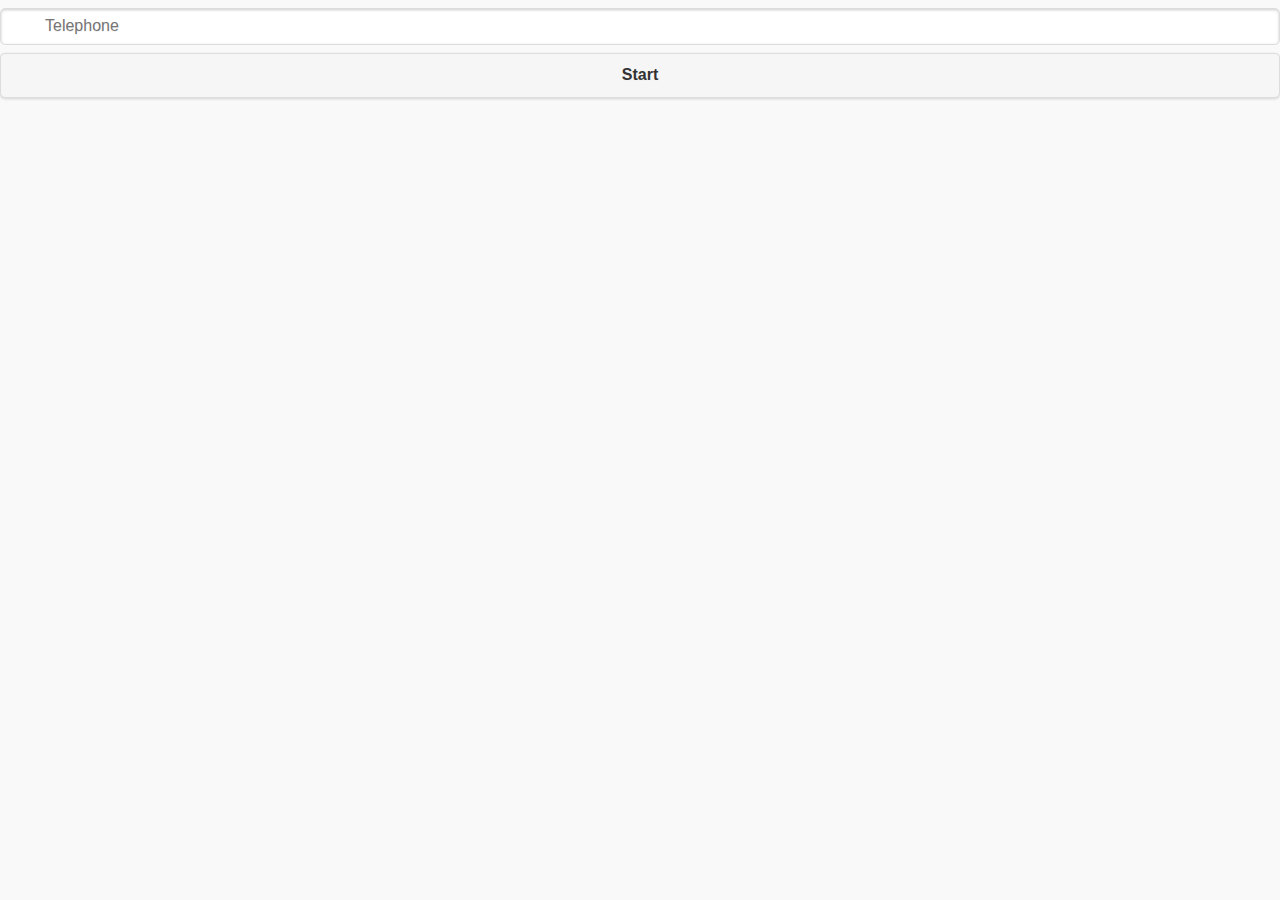
<file: main.html>
<!DOCTYPE html>
<html>
    <head>
        <title>Hackathon</title>
        <meta name="viewport" content="width=device-width, height=device-height, user-scalable=no, initial-scale=1, maximum-scale=1, minimum-scale=1, minimal-ui"> 
        <meta name="apple-mobile-web-app-capable" content="yes"> 
        <meta name="mobile-web-app-capable" content="yes">  
        <meta charset="UTF-8">  
        
        <!-- JQuery Mobile -->
        <script type="text/javascript" src="lib/jqm/jquery-1.11.2.min.js"></script>
        <link rel="stylesheet" href="lib/jqm/jquery.mobile-1.4.2.min.css" />
        <script type="text/javascript" src="lib/jqm/jquery.mobile-1.4.2.min.js"></script>

        <!-- PHONEGAP -->
        <!--<script type="text/javascript" src="cordova.js"></script>-->
        <script type="text/javascript" src="mod/phonegap/phonegap_init.js"></script>

        <!-- Telephone Widget -->
        <script src="lib/intl-tel-input-master/build/js/intlTelInput.min.js"></script>
        <link rel="stylesheet" href="lib/intl-tel-input-master/build/css/intlTelInput.css">

        <!-- QR CODE -->
        <script type="text/javascript" src="lib/jsqrcode/lib/html5-qrcode.min.js"></script>
        <script type="text/javascript" src="lib/jsqrcode/lib/jsqrcode-combined.min.js"></script>

        <!-- MODS -->
        <link rel="stylesheet" href="css/style.css" />
        <script type="text/javascript" src="mod/welcome/welcome.js"></script>
        <script type="text/javascript" src="mod/qrscanner/qrscanner.js"></script>
        <script type="text/javascript" src="mod/track/track.js"></script>
        <script type="text/javascript" src="mod/control/control.js"></script>
        <script type="text/javascript" src="mod/connections/connections.js"></script>
        <script type="text/javascript" src="mod/popup/popup.js"></script>
        <script type="text/javascript" src="mod/bluediamond.utilities.js"></script>
        <script type="text/javascript" src="mod/bluediamond.connection.js"></script>
        <script type="text/javascript" src="mod/bluediamond.incident.js"></script>
        
    </head>
    <body>

        <div id="welcomePage" class="page" data-role="page">
            <div id="welcomeContent" class="content" data-role="content">
                <p id="error"></p>
                <input id="telephone" placeholder="Telephone" value="" type="tel" autocapitalize="none" autocorrect="off" autocomplete="off" spellcheck="false" tabindex="1">
                <a id="signupButton" class="button" data-role="button" tabindex="2" onclick="">Start</a>
            </div>
        </div>

        <div id="qrPage" class="page" data-role="page">
            <a class="button" data-role="button" tabindex="1" href="#qrPage">QR</a>
            <a class="button" data-role="button" tabindex="1" href="#connectPage">Connection</a>
            <a class="button" data-role="button" tabindex="1" href="#trackingPage">Tracking</a>
            <a class="button" data-role="button" tabindex="1" href="#settingsPage">Settings</a>
            <a class="button" data-role="button" tabindex="1" href="#mapsPage">Maps</a>

            <div id="qrContent" class="content" data-role="content">
                <a id="qrToWelcomeButton" class="button" data-role="button" tabindex="1" onclick="navToWelcomePage()">Back</a>
                <div id="reader" style="width:300px;height:250px"></div>
                <span id="read"></span>
                <span id="read_error"></span>
                <span id="vid_error"></span>
            </div>
        </div>

        <div id="trackingPage" class="page" data-role="page">
            <div id="trackingContent" class="content" data-role="content">
                <a id="trackButton" class="button" data-role="button" tabindex="1" onclick="navToQrPage()">Back</a>
                <a id="trackButton" class="button" data-role="button" tabindex="2" onclick="trackButtonClick()">Toggle Tracking</a>
                <a id="trackButton" class="button" data-role="button" tabindex="3" onclick="submitTracks()">Submit Tracks</a>
            </div>
        </div>

        <div id="connectPage" class="page" data-role="page">
            <div>
                <h3>Automatic Lookup</h3>
                <button id="btn-automate" onclick="BD.connection.lookup()">Try known servers</button>
            </div>
        </div>

        <div id="settingsPage" class="page" data-role="page">
            <div>
                <h3>Add to known servers list</h3>
                <label for="in-storage">Server url</label>
                <input name="server" type="url" id="in-storage" placeholder="http://999.999.999"/>
                <button id="btn-storage" onclick="BD.u.validate($('#in-storage'), BD.connection.add)">Add</button>
            </div>
        </div>

        <div id="mapsPage" class="page" data-role="page">

            Maps

            <a id="signupButton" class="button" data-role="button" tabindex="2" onclick="BD.incident.map.fetch()">Fetch from server</a>
            <a id="signupButton" class="button" data-role="button" tabindex="2" onclick="BD.incident.map.list()">List local maps</a>

            <ol id="files-list">
            </ol>

            <div id="map-viewer"></div>

        </div>

    </body>
</html>
</file>
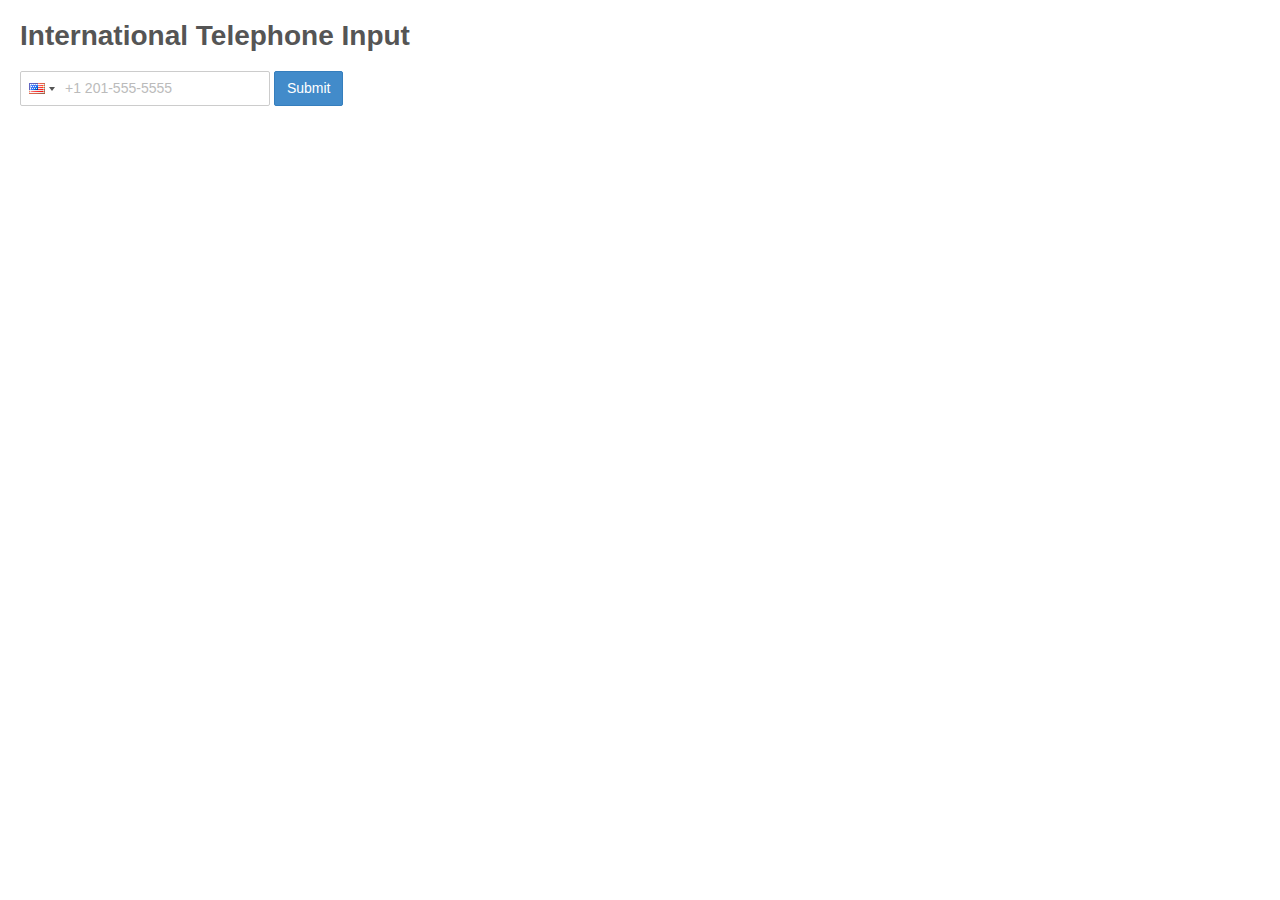
<file: lib/intl-tel-input-master/demo.html>
<!DOCTYPE html>
<html>
  <head>
    <meta charset="utf-8">
    <title>International Telephone Input</title>
    <link rel="stylesheet" href="build/css/intlTelInput.css">
    <link rel="stylesheet" href="build/css/demo.css">
  </head>
  <body>
    <h1>International Telephone Input</h1>
    <form>
      <input id="mobile-number" type="tel">
      <button type="submit">Submit</button>
    </form>

    <!-- Load jQuery from CDN so can run demo immediately -->
    <script src="http://ajax.googleapis.com/ajax/libs/jquery/1.11.1/jquery.min.js"></script>
    <script src="build/js/intlTelInput.js"></script>
    <script>
      $("#mobile-number").intlTelInput({
        //autoFormat: false,
        //autoHideDialCode: false,
        //defaultCountry: "jp",
        //nationalMode: true,
        //numberType: "MOBILE",
        //onlyCountries: ['us', 'gb', 'ch', 'ca', 'do'],
        //preferredCountries: ['cn', 'jp'],
        //responsiveDropdown: true,
        utilsScript: "lib/libphonenumber/build/utils.js"
      });
    </script>
  </body>
</html>
</file>
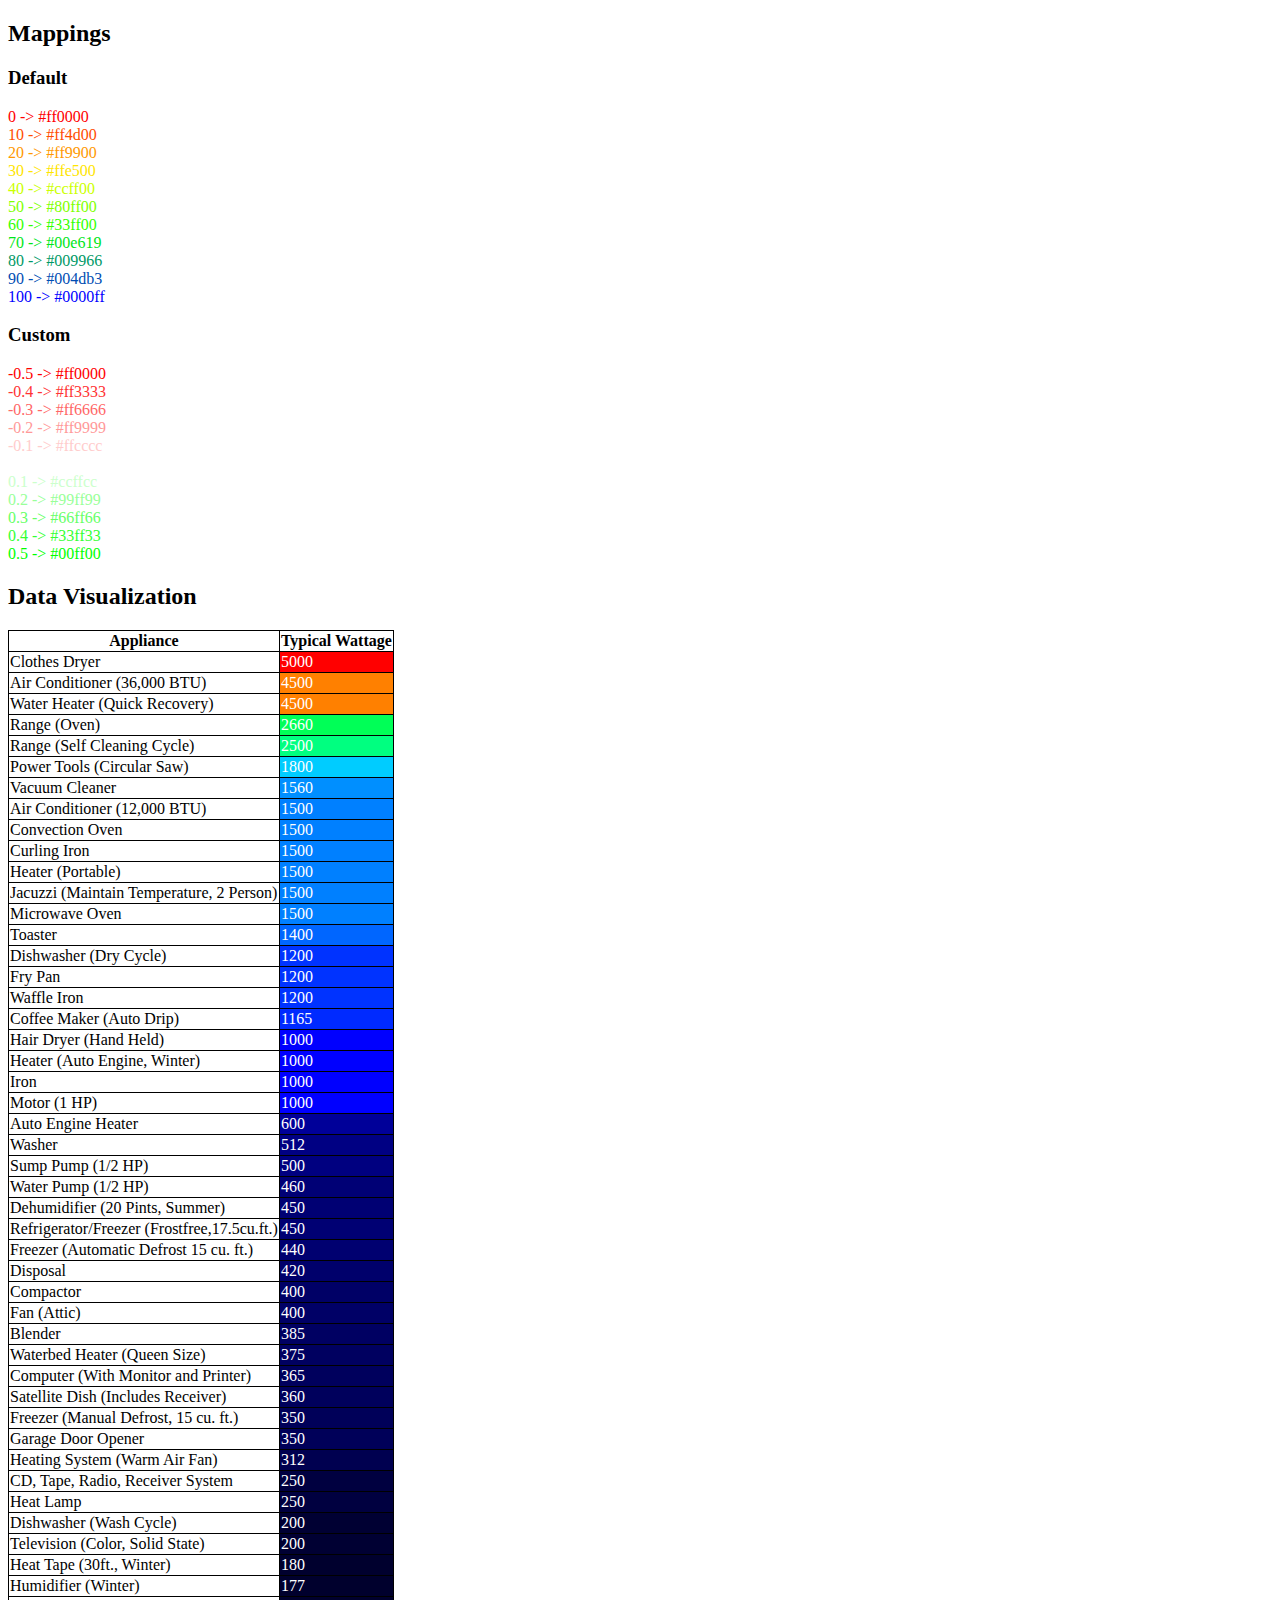
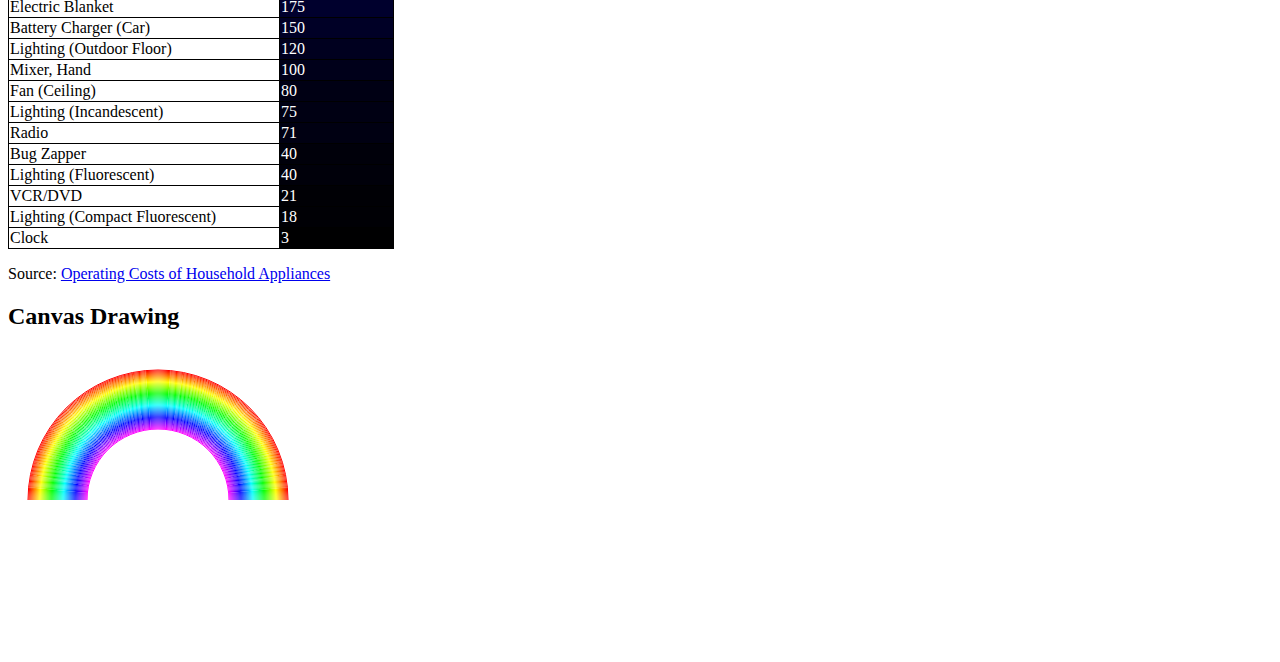
<file: lib/rainbow/example.html>
<!DOCTYPE html>
<html>
<head>
<title>RainbowVis-JS Examples</title>
<script src="rainbowvis.js"></script>
<style type="text/css">
table { border-collapse:collapse; }
table,th, td { border: 1px solid black; }
</style>
</head>
<body>
<script type="text/javascript">
window.onload = function(){
	try {
		// Mappings
		// Default
		var rainbow = new Rainbow(); // by default, range is 0 to 100
		var s = '<h3>Default</h3>';
		for (var i = 0; i <= 100; i = i + 10) {
			var hex = '#' + rainbow.colourAt(i);
			s += '<span style="color:' + hex + '">' + i + ' -&gt; ' + hex + '</span><br/>';
		}

		// Custom
		s += '<h3>Custom</h3>';
		rainbow.setSpectrum('red', 'FFFFFF', '#00ff00');
		rainbow.setNumberRange(-0.5, 0.5);
		for (var i = -5; i <= 5 ; i++) {
			var hex = '#' + rainbow.colourAt(i/10);
			s += '<span style="color:' + hex + '">' + i/10 + ' -&gt; ' + hex + '</span><br/>';
		}
		document.getElementById("mappings").innerHTML = s;

		// Wattages
		var wattages = [
			["Clothes Dryer",5000],
			["Air Conditioner (36,000 BTU)",4500],
			["Water Heater (Quick Recovery)",4500],
			["Range (Oven)",2660],
			["Range (Self Cleaning Cycle)",2500],
			["Power Tools (Circular Saw)",1800],
			["Vacuum Cleaner",1560],
			["Air Conditioner (12,000 BTU)",1500],
			["Convection Oven",1500],
			["Curling Iron",1500],
			["Heater (Portable)",1500],
			["Jacuzzi (Maintain Temperature, 2 Person)",1500],
			["Microwave Oven",1500],
			["Toaster",1400],
			["Dishwasher (Dry Cycle)",1200],
			["Fry Pan",1200],
			["Waffle Iron",1200],
			["Coffee Maker (Auto Drip)",1165],
			["Hair Dryer (Hand Held)",1000],
			["Heater (Auto Engine, Winter)",1000],
			["Iron",1000],
			["Motor (1 HP)",1000],
			["Auto Engine Heater",600],
			["Washer",512],
			["Sump Pump (1/2 HP)",500],
			["Water Pump (1/2 HP)",460],
			["Dehumidifier (20 Pints, Summer)",450],
			["Refrigerator/Freezer (Frostfree,17.5cu.ft.)",450],
			["Freezer (Automatic Defrost 15 cu. ft.)",440],
			["Disposal",420],
			["Compactor",400],
			["Fan (Attic)",400],
			["Blender",385],
			["Waterbed Heater (Queen Size)",375],
			["Computer (With Monitor and Printer)",365],
			["Satellite Dish (Includes Receiver)",360],
			["Freezer (Manual Defrost, 15 cu. ft.)",350],
			["Garage Door Opener",350],
			["Heating System (Warm Air Fan)",312],
			["CD, Tape, Radio, Receiver System",250],
			["Heat Lamp",250],
			["Dishwasher (Wash Cycle)",200],
			["Television (Color, Solid State)",200],
			["Heat Tape (30ft., Winter)",180],
			["Humidifier (Winter)",177],
			["Electric Blanket",175],
			["Battery Charger (Car)",150],
			["Lighting (Outdoor Floor)",120],
			["Mixer, Hand",100],
			["Fan (Ceiling)",80],
			["Lighting (Incandescent)",75],
			["Radio",71],
			["Bug Zapper",40],
			["Lighting (Fluorescent)",40],
			["VCR/DVD",21],
			["Lighting (Compact Fluorescent)",18],
			["Clock",3]
		];

		var heatmap = new Rainbow(); 
		heatmap.setSpectrum('black', 'blue', 'aqua', 'lime', 'yellow', 'red');
		heatmap.setNumberRange(0, 5000);
		var table = '<table><tr><th>Appliance</th><th>Typical Wattage</th></tr>';
		for (var i = 0; i < wattages.length; i++) {
			var appliance = wattages[i][0];
			var watts = wattages[i][1];
			table += '<tr><td>' + appliance + '</td>';
			var hexColour = '#' + heatmap.colourAt(watts);
			table += '<td style="background-color:' + hexColour + '; color: #fff">' + watts + '</td></tr>';
		}
		table += '</table>';
		table += '<p>Source: <a href="http://www.cornhusker-power.com/householdappliances.asp">Operating Costs of Household Appliances</a></p>';
		document.getElementById("wattages").innerHTML = table;

		// Canvas Drawing
		var RAINBOW_WIDTH = 60;
		var RAINBOW_RADIUS = 130;
		var rainbow2 = new Rainbow();
		rainbow2.setNumberRange(1, RAINBOW_WIDTH);
		rainbow2.setSpectrum('FF0000', 'FFFF00', '00FF00', '00FFFF', '0000FF', 'FF00FF');

	    	var canvas = document.getElementById('MyRainbow');
	    	var context = canvas.getContext('2d');

	    	context.lineWidth = 1;
		for (var i = 1; i <= RAINBOW_WIDTH; i++) {
			context.beginPath();
			context.arc(canvas.width / 2, canvas.width / 2, RAINBOW_RADIUS - i + 1, Math.PI, 0, false);
	    		context.strokeStyle = '#' + rainbow2.colourAt(i); 
	    		context.stroke();
		}
	} catch (err) {
		alert(err);
	}
};
</script>
<h2>Mappings</h2>
<div id="mappings"></div>
<h2>Data Visualization</h2>
<div id="wattages"></div>
<h2>Canvas Drawing</h2>
<canvas id="MyRainbow" width="300" height="300">
<p>Rainbow arc example. Your browser doesn't support canvas.</p>
</canvas>
</body>
</html>
</file>
<file: lib/intl-tel-input-master/build/css/intlTelInput.css>
.intl-tel-input .flag{width:16px;height:11px;background:url("../img/flags.png")}.intl-tel-input .ad{background-position:-16px 0}.intl-tel-input .ae{background-position:-32px 0}.intl-tel-input .af{background-position:-48px 0}.intl-tel-input .ag{background-position:-64px 0}.intl-tel-input .ai{background-position:-80px 0}.intl-tel-input .al{background-position:-96px 0}.intl-tel-input .am{background-position:-112px 0}.intl-tel-input .ao{background-position:-128px 0}.intl-tel-input .ar{background-position:-144px 0}.intl-tel-input .as{background-position:-160px 0}.intl-tel-input .at{background-position:-176px 0}.intl-tel-input .au{background-position:-192px 0}.intl-tel-input .aw{background-position:-208px 0}.intl-tel-input .az{background-position:-224px 0}.intl-tel-input .ba{background-position:-240px 0}.intl-tel-input .bb{background-position:0 -11px}.intl-tel-input .bd{background-position:-16px -11px}.intl-tel-input .be{background-position:-32px -11px}.intl-tel-input .bf{background-position:-48px -11px}.intl-tel-input .bg{background-position:-64px -11px}.intl-tel-input .bh{background-position:-80px -11px}.intl-tel-input .bi{background-position:-96px -11px}.intl-tel-input .bj{background-position:-112px -11px}.intl-tel-input .bm{background-position:-128px -11px}.intl-tel-input .bn{background-position:-144px -11px}.intl-tel-input .bo{background-position:-160px -11px}.intl-tel-input .br{background-position:-176px -11px}.intl-tel-input .bs{background-position:-192px -11px}.intl-tel-input .bt{background-position:-208px -11px}.intl-tel-input .bw{background-position:-224px -11px}.intl-tel-input .by{background-position:-240px -11px}.intl-tel-input .bz{background-position:0 -22px}.intl-tel-input .ca{background-position:-16px -22px}.intl-tel-input .cd{background-position:-32px -22px}.intl-tel-input .cf{background-position:-48px -22px}.intl-tel-input .cg{background-position:-64px -22px}.intl-tel-input .ch{background-position:-80px -22px}.intl-tel-input .ci{background-position:-96px -22px}.intl-tel-input .ck{background-position:-112px -22px}.intl-tel-input .cl{background-position:-128px -22px}.intl-tel-input .cm{background-position:-144px -22px}.intl-tel-input .cn{background-position:-160px -22px}.intl-tel-input .co{background-position:-176px -22px}.intl-tel-input .cr{background-position:-192px -22px}.intl-tel-input .cu{background-position:-208px -22px}.intl-tel-input .cv{background-position:-224px -22px}.intl-tel-input .cw{background-position:-240px -22px}.intl-tel-input .cy{background-position:0 -33px}.intl-tel-input .cz{background-position:-16px -33px}.intl-tel-input .de{background-position:-32px -33px}.intl-tel-input .dj{background-position:-48px -33px}.intl-tel-input .dk{background-position:-64px -33px}.intl-tel-input .dm{background-position:-80px -33px}.intl-tel-input .do{background-position:-96px -33px}.intl-tel-input .dz{background-position:-112px -33px}.intl-tel-input .ec{background-position:-128px -33px}.intl-tel-input .ee{background-position:-144px -33px}.intl-tel-input .eg{background-position:-160px -33px}.intl-tel-input .er{background-position:-176px -33px}.intl-tel-input .es{background-position:-192px -33px}.intl-tel-input .et{background-position:-208px -33px}.intl-tel-input .fi{background-position:-224px -33px}.intl-tel-input .fj{background-position:-240px -33px}.intl-tel-input .fk{background-position:0 -44px}.intl-tel-input .fm{background-position:-16px -44px}.intl-tel-input .fo{background-position:-32px -44px}.intl-tel-input .fr,.intl-tel-input .bl,.intl-tel-input .mf{background-position:-48px -44px}.intl-tel-input .ga{background-position:-64px -44px}.intl-tel-input .gb{background-position:-80px -44px}.intl-tel-input .gd{background-position:-96px -44px}.intl-tel-input .ge{background-position:-112px -44px}.intl-tel-input .gf{background-position:-128px -44px}.intl-tel-input .gh{background-position:-144px -44px}.intl-tel-input .gi{background-position:-160px -44px}.intl-tel-input .gl{background-position:-176px -44px}.intl-tel-input .gm{background-position:-192px -44px}.intl-tel-input .gn{background-position:-208px -44px}.intl-tel-input .gp{background-position:-224px -44px}.intl-tel-input .gq{background-position:-240px -44px}.intl-tel-input .gr{background-position:0 -55px}.intl-tel-input .gt{background-position:-16px -55px}.intl-tel-input .gu{background-position:-32px -55px}.intl-tel-input .gw{background-position:-48px -55px}.intl-tel-input .gy{background-position:-64px -55px}.intl-tel-input .hk{background-position:-80px -55px}.intl-tel-input .hn{background-position:-96px -55px}.intl-tel-input .hr{background-position:-112px -55px}.intl-tel-input .ht{background-position:-128px -55px}.intl-tel-input .hu{background-position:-144px -55px}.intl-tel-input .id{background-position:-160px -55px}.intl-tel-input .ie{background-position:-176px -55px}.intl-tel-input .il{background-position:-192px -55px}.intl-tel-input .in{background-position:-208px -55px}.intl-tel-input .io{background-position:-224px -55px}.intl-tel-input .iq{background-position:-240px -55px}.intl-tel-input .ir{background-position:0 -66px}.intl-tel-input .is{background-position:-16px -66px}.intl-tel-input .it{background-position:-32px -66px}.intl-tel-input .jm{background-position:-48px -66px}.intl-tel-input .jo{background-position:-64px -66px}.intl-tel-input .jp{background-position:-80px -66px}.intl-tel-input .ke{background-position:-96px -66px}.intl-tel-input .kg{background-position:-112px -66px}.intl-tel-input .kh{background-position:-128px -66px}.intl-tel-input .ki{background-position:-144px -66px}.intl-tel-input .km{background-position:-160px -66px}.intl-tel-input .kn{background-position:-176px -66px}.intl-tel-input .kp{background-position:-192px -66px}.intl-tel-input .kr{background-position:-208px -66px}.intl-tel-input .kw{background-position:-224px -66px}.intl-tel-input .ky{background-position:-240px -66px}.intl-tel-input .kz{background-position:0 -77px}.intl-tel-input .la{background-position:-16px -77px}.intl-tel-input .lb{background-position:-32px -77px}.intl-tel-input .lc{background-position:-48px -77px}.intl-tel-input .li{background-position:-64px -77px}.intl-tel-input .lk{background-position:-80px -77px}.intl-tel-input .lr{background-position:-96px -77px}.intl-tel-input .ls{background-position:-112px -77px}.intl-tel-input .lt{background-position:-128px -77px}.intl-tel-input .lu{background-position:-144px -77px}.intl-tel-input .lv{background-position:-160px -77px}.intl-tel-input .ly{background-position:-176px -77px}.intl-tel-input .ma{background-position:-192px -77px}.intl-tel-input .mc{background-position:-208px -77px}.intl-tel-input .md{background-position:-224px -77px}.intl-tel-input .me{background-position:-112px -154px;height:12px}.intl-tel-input .mg{background-position:0 -88px}.intl-tel-input .mh{background-position:-16px -88px}.intl-tel-input .mk{background-position:-32px -88px}.intl-tel-input .ml{background-position:-48px -88px}.intl-tel-input .mm{background-position:-64px -88px}.intl-tel-input .mn{background-position:-80px -88px}.intl-tel-input .mo{background-position:-96px -88px}.intl-tel-input .mp{background-position:-112px -88px}.intl-tel-input .mq{background-position:-128px -88px}.intl-tel-input .mr{background-position:-144px -88px}.intl-tel-input .ms{background-position:-160px -88px}.intl-tel-input .mt{background-position:-176px -88px}.intl-tel-input .mu{background-position:-192px -88px}.intl-tel-input .mv{background-position:-208px -88px}.intl-tel-input .mw{background-position:-224px -88px}.intl-tel-input .mx{background-position:-240px -88px}.intl-tel-input .my{background-position:0 -99px}.intl-tel-input .mz{background-position:-16px -99px}.intl-tel-input .na{background-position:-32px -99px}.intl-tel-input .nc{background-position:-48px -99px}.intl-tel-input .ne{background-position:-64px -99px}.intl-tel-input .nf{background-position:-80px -99px}.intl-tel-input .ng{background-position:-96px -99px}.intl-tel-input .ni{background-position:-112px -99px}.intl-tel-input .nl,.intl-tel-input .bq{background-position:-128px -99px}.intl-tel-input .no{background-position:-144px -99px}.intl-tel-input .np{background-position:-160px -99px}.intl-tel-input .nr{background-position:-176px -99px}.intl-tel-input .nu{background-position:-192px -99px}.intl-tel-input .nz{background-position:-208px -99px}.intl-tel-input .om{background-position:-224px -99px}.intl-tel-input .pa{background-position:-240px -99px}.intl-tel-input .pe{background-position:0 -110px}.intl-tel-input .pf{background-position:-16px -110px}.intl-tel-input .pg{background-position:-32px -110px}.intl-tel-input .ph{background-position:-48px -110px}.intl-tel-input .pk{background-position:-64px -110px}.intl-tel-input .pl{background-position:-80px -110px}.intl-tel-input .pm{background-position:-96px -110px}.intl-tel-input .pr{background-position:-112px -110px}.intl-tel-input .ps{background-position:-128px -110px}.intl-tel-input .pt{background-position:-144px -110px}.intl-tel-input .pw{background-position:-160px -110px}.intl-tel-input .py{background-position:-176px -110px}.intl-tel-input .qa{background-position:-192px -110px}.intl-tel-input .re{background-position:-208px -110px}.intl-tel-input .ro{background-position:-224px -110px}.intl-tel-input .rs{background-position:-240px -110px}.intl-tel-input .ru{background-position:0 -121px}.intl-tel-input .rw{background-position:-16px -121px}.intl-tel-input .sa{background-position:-32px -121px}.intl-tel-input .sb{background-position:-48px -121px}.intl-tel-input .sc{background-position:-64px -121px}.intl-tel-input .sd{background-position:-80px -121px}.intl-tel-input .se{background-position:-96px -121px}.intl-tel-input .sg{background-position:-112px -121px}.intl-tel-input .sh{background-position:-128px -121px}.intl-tel-input .si{background-position:-144px -121px}.intl-tel-input .sk{background-position:-160px -121px}.intl-tel-input .sl{background-position:-176px -121px}.intl-tel-input .sm{background-position:-192px -121px}.intl-tel-input .sn{background-position:-208px -121px}.intl-tel-input .so{background-position:-224px -121px}.intl-tel-input .sr{background-position:-240px -121px}.intl-tel-input .ss{background-position:0 -132px}.intl-tel-input .st{background-position:-16px -132px}.intl-tel-input .sv{background-position:-32px -132px}.intl-tel-input .sx{background-position:-48px -132px}.intl-tel-input .sy{background-position:-64px -132px}.intl-tel-input .sz{background-position:-80px -132px}.intl-tel-input .tc{background-position:-96px -132px}.intl-tel-input .td{background-position:-112px -132px}.intl-tel-input .tg{background-position:-128px -132px}.intl-tel-input .th{background-position:-144px -132px}.intl-tel-input .tj{background-position:-160px -132px}.intl-tel-input .tk{background-position:-176px -132px}.intl-tel-input .tl{background-position:-192px -132px}.intl-tel-input .tm{background-position:-208px -132px}.intl-tel-input .tn{background-position:-224px -132px}.intl-tel-input .to{background-position:-240px -132px}.intl-tel-input .tr{background-position:0 -143px}.intl-tel-input .tt{background-position:-16px -143px}.intl-tel-input .tv{background-position:-32px -143px}.intl-tel-input .tw{background-position:-48px -143px}.intl-tel-input .tz{background-position:-64px -143px}.intl-tel-input .ua{background-position:-80px -143px}.intl-tel-input .ug{background-position:-96px -143px}.intl-tel-input .us{background-position:-112px -143px}.intl-tel-input .uy{background-position:-128px -143px}.intl-tel-input .uz{background-position:-144px -143px}.intl-tel-input .va{background-position:-160px -143px}.intl-tel-input .vc{background-position:-176px -143px}.intl-tel-input .ve{background-position:-192px -143px}.intl-tel-input .vg{background-position:-208px -143px}.intl-tel-input .vi{background-position:-224px -143px}.intl-tel-input .vn{background-position:-240px -143px}.intl-tel-input .vu{background-position:0 -154px}.intl-tel-input .wf{background-position:-16px -154px}.intl-tel-input .ws{background-position:-32px -154px}.intl-tel-input .ye{background-position:-48px -154px}.intl-tel-input .za{background-position:-64px -154px}.intl-tel-input .zm{background-position:-80px -154px}.intl-tel-input .zw{background-position:-96px -154px}.intl-tel-input{position:relative;display:inline-block}.intl-tel-input *{box-sizing:border-box;-moz-box-sizing:border-box}.intl-tel-input .hide{display:none}.intl-tel-input .v-hide{visibility:hidden}.intl-tel-input input,.intl-tel-input input[type=text],.intl-tel-input input[type=tel]{position:relative;z-index:0;margin-top:0 !important;margin-bottom:0 !important;padding-left:44px;margin-left:0}.intl-tel-input .flag-dropdown{position:absolute;top:0;bottom:0;padding:1px}.intl-tel-input .flag-dropdown:hover{cursor:pointer}.intl-tel-input .flag-dropdown:hover .selected-flag{background-color:rgba(0,0,0,0.05)}.intl-tel-input input[disabled]+.flag-dropdown:hover{cursor:default}.intl-tel-input input[disabled]+.flag-dropdown:hover .selected-flag{background-color:transparent}.intl-tel-input .selected-flag{z-index:1;position:relative;width:38px;height:100%;padding:0 0 0 8px}.intl-tel-input .selected-flag .flag{position:absolute;top:50%;margin-top:-5px}.intl-tel-input .selected-flag .arrow{position:relative;top:50%;margin-top:-2px;left:20px;width:0;height:0;border-left:3px solid transparent;border-right:3px solid transparent;border-top:4px solid #555}.intl-tel-input .selected-flag .arrow.up{border-top:none;border-bottom:4px solid #555}.intl-tel-input .country-list{list-style:none;position:absolute;z-index:2;padding:0;margin:0 0 0 -1px;box-shadow:1px 1px 4px rgba(0,0,0,0.2);background-color:white;border:1px solid #CCC;width:430px;max-height:200px;overflow-y:scroll}.intl-tel-input .country-list .flag{display:inline-block}.intl-tel-input .country-list .divider{padding-bottom:5px;margin-bottom:5px;border-bottom:1px solid #CCC}.intl-tel-input .country-list .country{padding:5px 10px}.intl-tel-input .country-list .country .dial-code{color:#999}.intl-tel-input .country-list .country.highlight{background-color:rgba(0,0,0,0.05)}.intl-tel-input .country-list .flag,.intl-tel-input .country-list .country-name{margin-right:6px}
</file>
<file: css/style.css>
/* Remove padding from content view. */
.ui-content{
	padding:0;
}

/* Size content view to screen dimansions. */
.content{
	width:100%;
	height:100%;
}

/* Valid input field. */
.valid{
	font-weight: 100;
	padding: 6px !important;
	padding-bottom: 8px;
	border-radius: .2em !important;
	text-shadow: none !important;
	text-align: center !important;
	color: #3da3d8 !important;
	background-color: white !important;
	box-shadow: none !important;
}

/* Invalid input field. */
.error{
	color: #D4060B !important;
	font-weight: 100;
	padding: 6px !important;
	padding-bottom: 8px;
	border-radius: .2em !important;
	text-shadow:none !important;
	text-align: center !important;
	background-color: white !important;
	box-shadow: 0px 0px 20px #D4060B !important;
}

/* Error field. */
#error{
	display:none;
	text-align: center;
	width: 100%;
	color: #D4060B;
	margin:0px;
}

#scanHeader{
	text-align: center;
}

#trackButton{
	background-color: green;
	color:white;
	text-shadow: none;
}
</file>
<file: lib/intl-tel-input-master/build/css/demo.css>
* {
  box-sizing: border-box;
  -moz-box-sizing: border-box; }

body {
  margin: 20px;
  font-size: 14px;
  font-family: "Helvetica Neue",Helvetica,Arial,sans-serif;
  color: #555; }

.hide {
  display: none; }

pre {
  margin: 0 !important;
  display: inline-block; }

.token.operator,
.token.entity,
.token.url,
.language-css .token.string,
.style .token.string,
.token.variable {
  background: none; }

input, button {
  height: 35px;
  margin: 0;
  padding: 6px 12px;
  border-radius: 2px;
  font-family: inherit;
  font-size: 100%;
  color: inherit; }
  input[disabled], button[disabled] {
    background-color: #eee; }

input, select {
  border: 1px solid #CCC;
  width: 250px; }

::-webkit-input-placeholder {
  color: #BBB; }

::-moz-placeholder {
  /* Firefox 19+ */
  color: #BBB;
  opacity: 1; }

:-ms-input-placeholder {
  color: #BBB; }

button {
  color: #FFF;
  background-color: #428BCA;
  border: 1px solid #357EBD; }
  button:hover {
    background-color: #3276B1;
    border-color: #285E8E;
    cursor: pointer; }

#result {
  margin-bottom: 100px; }
</file>
